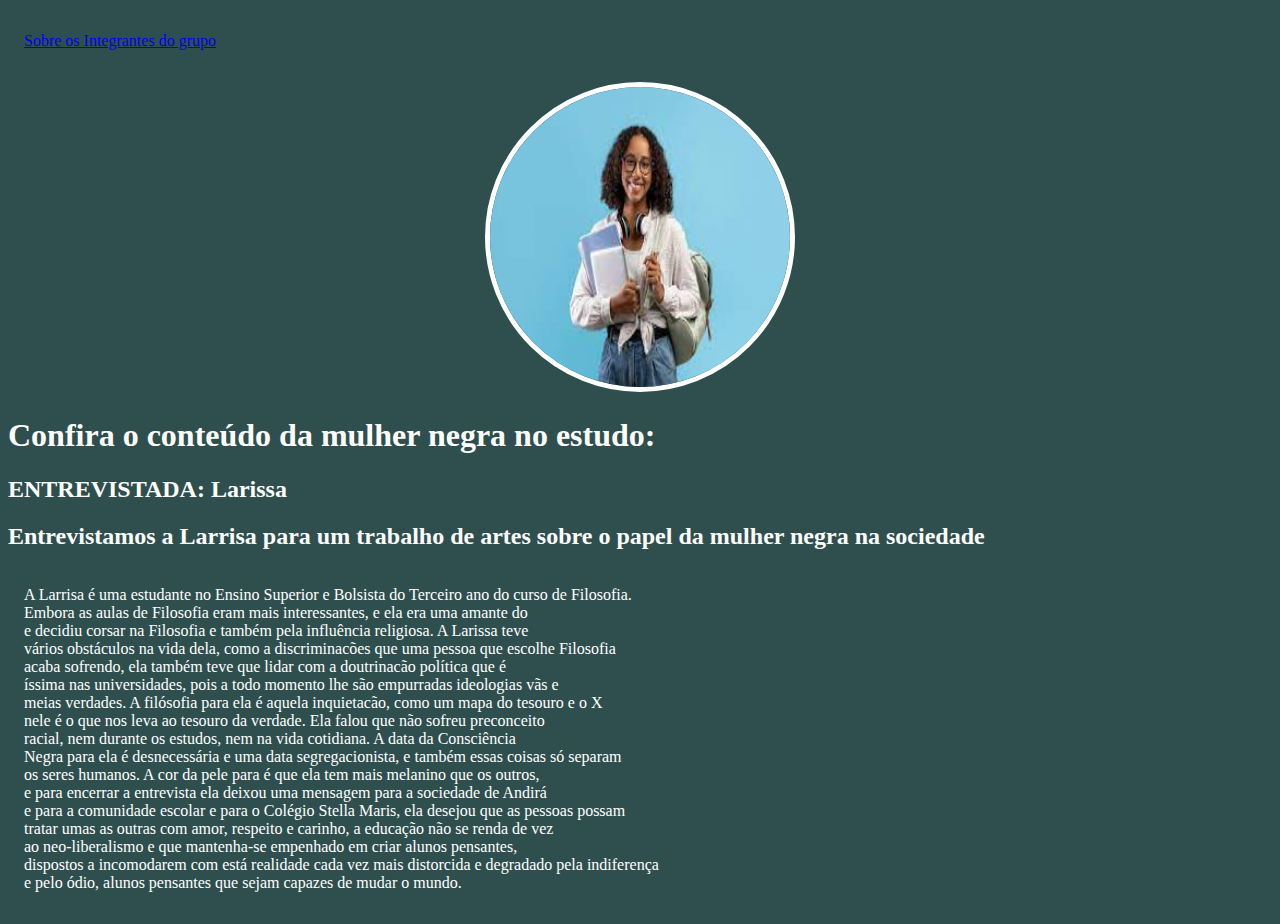
<file: index.html>
<!DOCTYPE html>
<html lang="en">
<head>
    <meta charset="UTF-8">
    <meta http-equiv="X-UA-Compatible" content="IE=edge">
    <meta name="viewport" content="width=device-width, initial-scale=1.0">
    <title>Mulher Negra Estudante</title>
    <link rel="stylesheet" href="index.css">
</head>
<body>
    <nav>
        <ul>
            <header>
            
            <li> <a href="integrantes.html">Sobre os Integrantes do grupo</a></li>
            
            </header>
        </ul>
    </nav>
        <header>
            <div class="center">
        <img src="imagem1.jpeg" alt="">
            </div>
        </header>
        <h1>Confira o conteúdo da mulher negra no estudo:</h1>
<h2>ENTREVISTADA: Larissa</h2>
<main>
    <section>
       <h2> Entrevistamos a Larrisa para um trabalho de artes sobre o papel da mulher negra na sociedade</h2>
       <ul id="resposta">
        

        <li>A Larrisa é uma estudante no Ensino Superior e Bolsista do Terceiro ano do curso de Filosofia.<br> Embora as aulas de Filosofia eram mais interessantes, e ela era uma amante do<br> e decidiu corsar na Filosofia e também pela influência religiosa. A Larissa teve
            <br>vários obstáculos na vida dela, como a discriminacões que uma pessoa que escolhe Filosofia<br> acaba sofrendo, ela também teve que lidar com a doutrinacão política que é <br>íssima nas universidades, pois a todo momento lhe são empurradas ideologias vãs e
            <br> meias verdades. A filósofia para ela é aquela inquietacão, como um mapa do tesouro e o X <br> nele é o que nos leva ao tesouro da verdade. Ela falou que não sofreu preconceito <br>racial, nem durante os estudos, nem na vida cotidiana. A data da Consciência
            <br> Negra para ela é desnecessária e uma data segregacionista, e também essas coisas só separam<br> os seres humanos. A cor da pele para é que ela tem mais melanino que os outros,<br>e para encerrar a entrevista ela deixou uma mensagem para a sociedade de Andirá
            <br> e para a comunidade escolar e para o Colégio Stella Maris, ela desejou que as pessoas possam<br>tratar umas as outras com amor, respeito e carinho, a educação não se renda de vez <br> ao neo-liberalismo e que mantenha-se empenhado em criar alunos pensantes,
            <br> dispostos a incomodarem com está realidade cada vez mais distorcida e degradado pela indiferença<br>e pelo ódio, alunos pensantes que sejam capazes de mudar o mundo. 
</li>       </ul>
    </section>
</main>
    

</body>
</html>
</file>
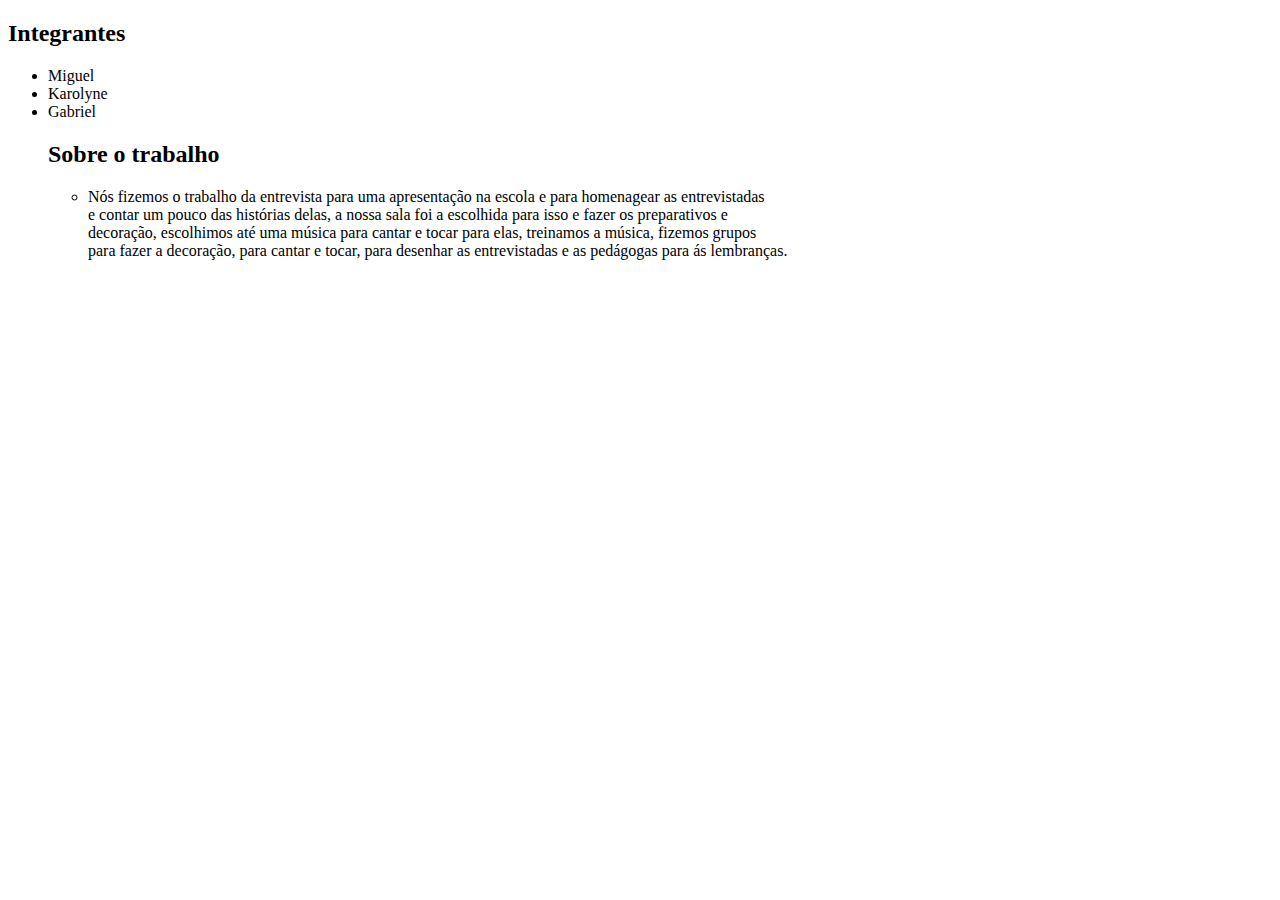
<file: integrantes.html>
<!DOCTYPE html>
<html lang="en">
<head>
    <meta charset="UTF-8">
    <meta http-equiv="X-UA-Compatible" content="IE=edge">
    <meta name="viewport" content="width=device-width, initial-scale=1.0">
    <title>Sobre os Integrantes do grupo</title>
</head>
<h2>Integrantes</h2>
<body>
    <nav>
        <ul>
            <header>
                <li>Miguel</li>
                <li>Karolyne</li>
                <li>Gabriel</li>
            </header>
            <h2>Sobre o trabalho</h2>
<ul>
<li>Nós fizemos o trabalho da entrevista para uma apresentação na escola e para homenagear as entrevistadas
<br>e contar um pouco das histórias delas, a nossa sala foi a escolhida para isso e fazer os preparativos e 
<br>decoração, escolhimos até uma música para cantar e tocar para elas, treinamos a música, fizemos grupos
<br>para fazer a decoração, para cantar e tocar, para desenhar as entrevistadas e as pedágogas para ás lembranças.
</li></ul>

        </ul>
    </nav>
</body>

</html>
</file>
<file: index.css>
body{
background-color: darkslategrey;
color: white;
}
ul{
    display: flex;
    justify-content: space-between;
    list-style-type: none;
    align-items: center;
    padding: 16px;
}
img{
    width: 300px;
    height: 300px;
    border-radius: 50%;
    border: 5px solid white;
}
.center{
    text-align: center;
    color: white;
}
.resposta{
    
}
</file>
